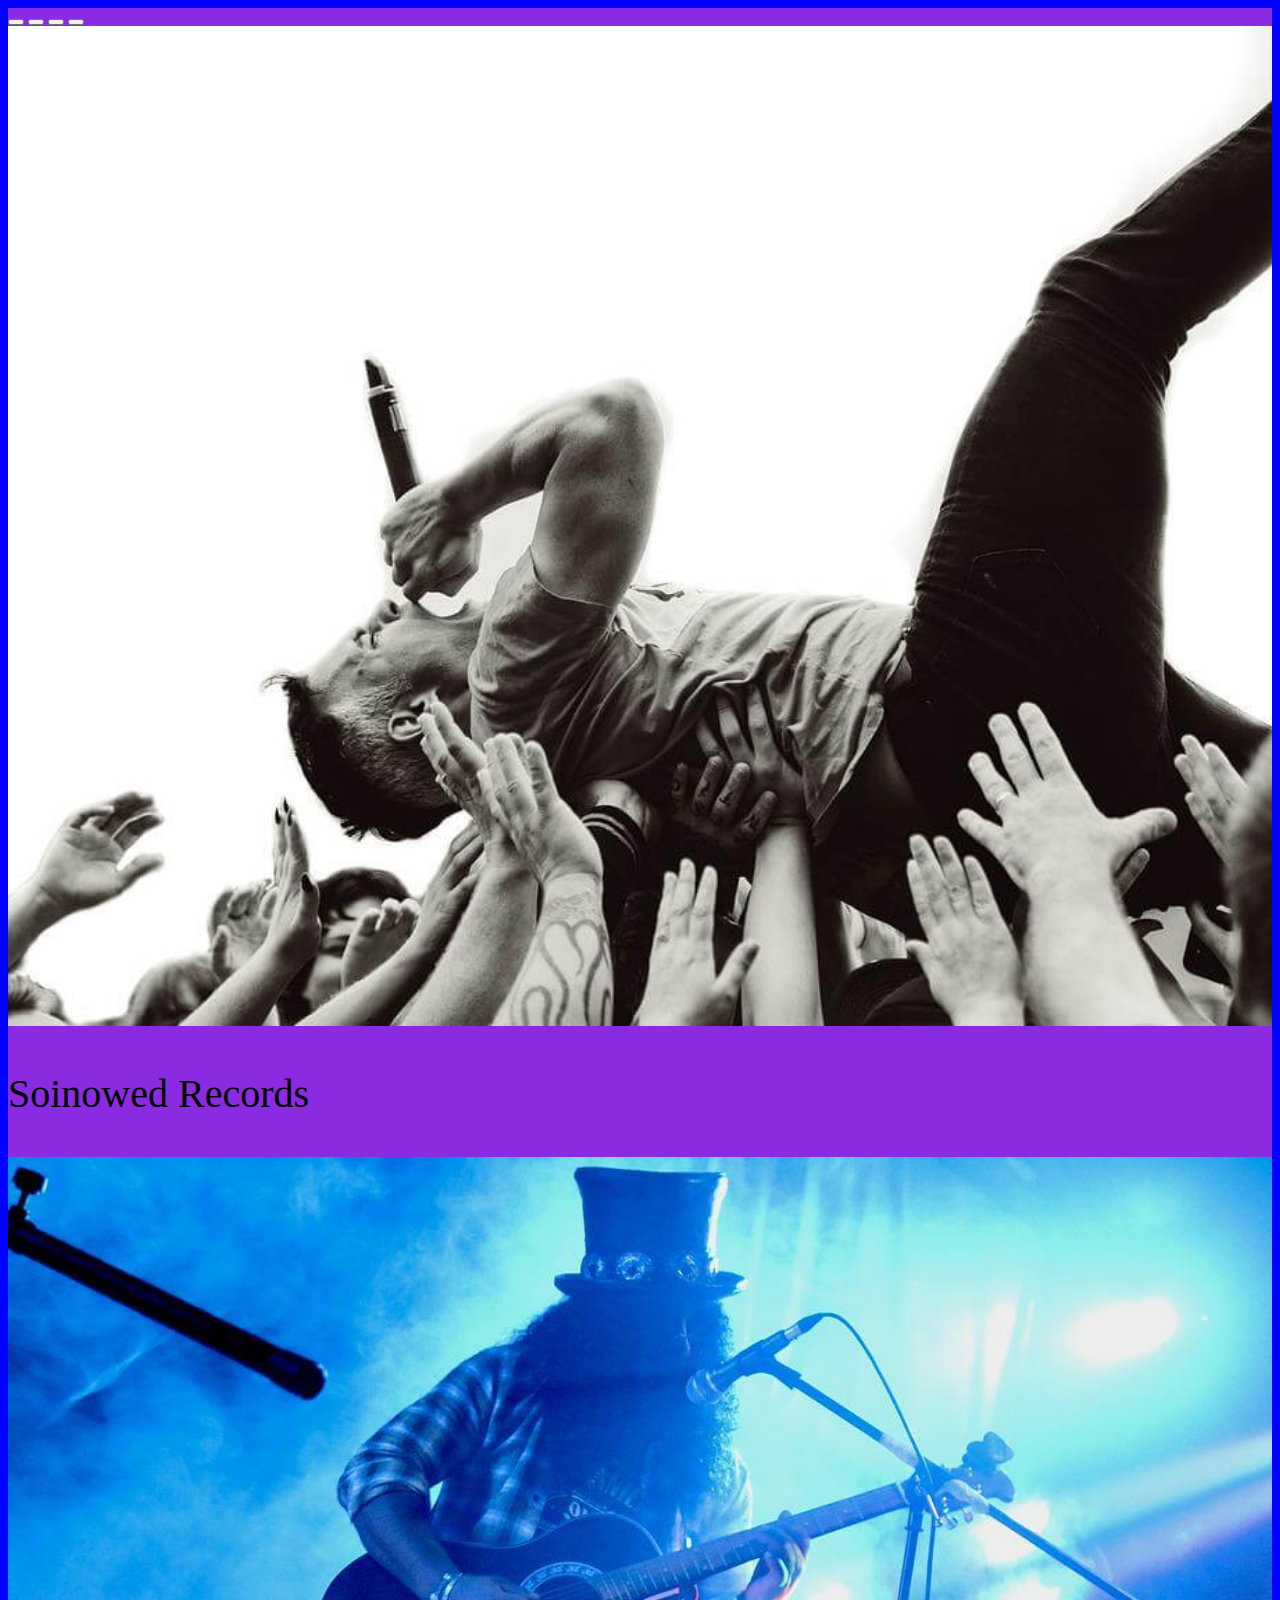
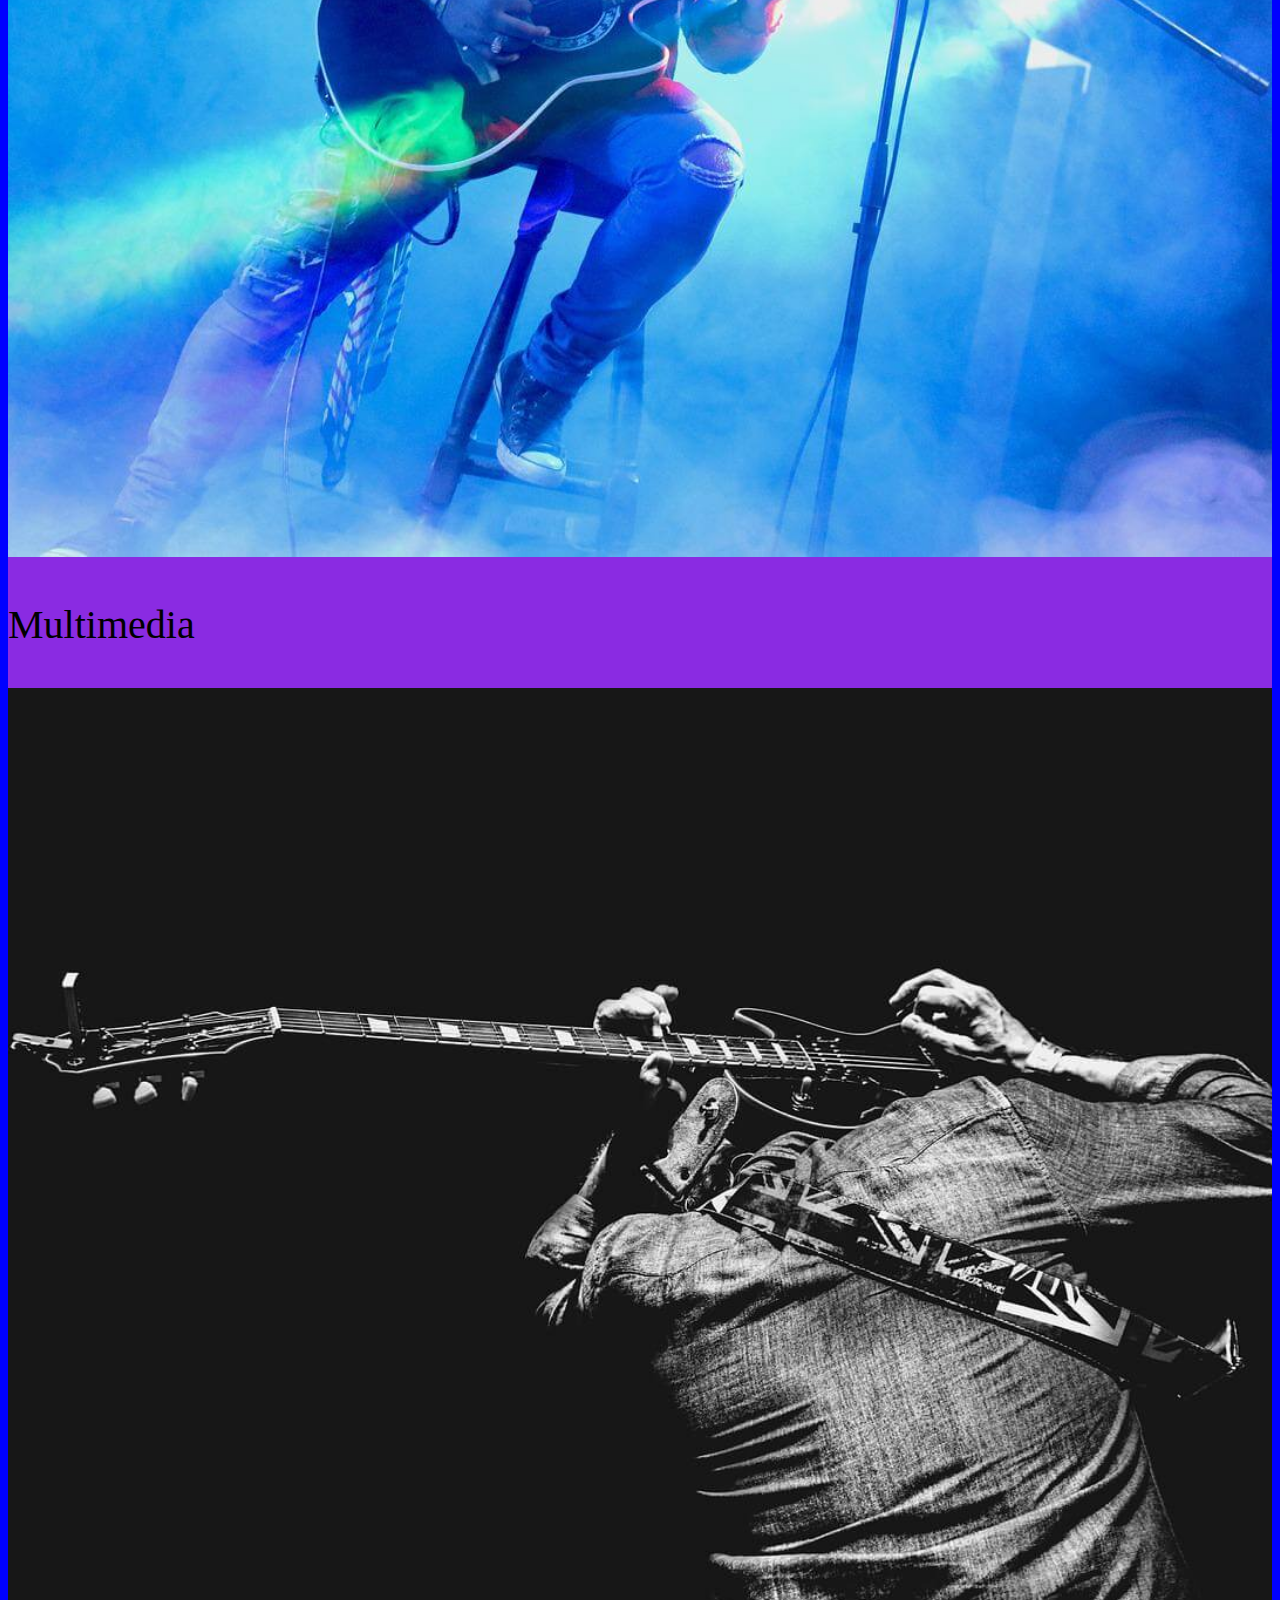
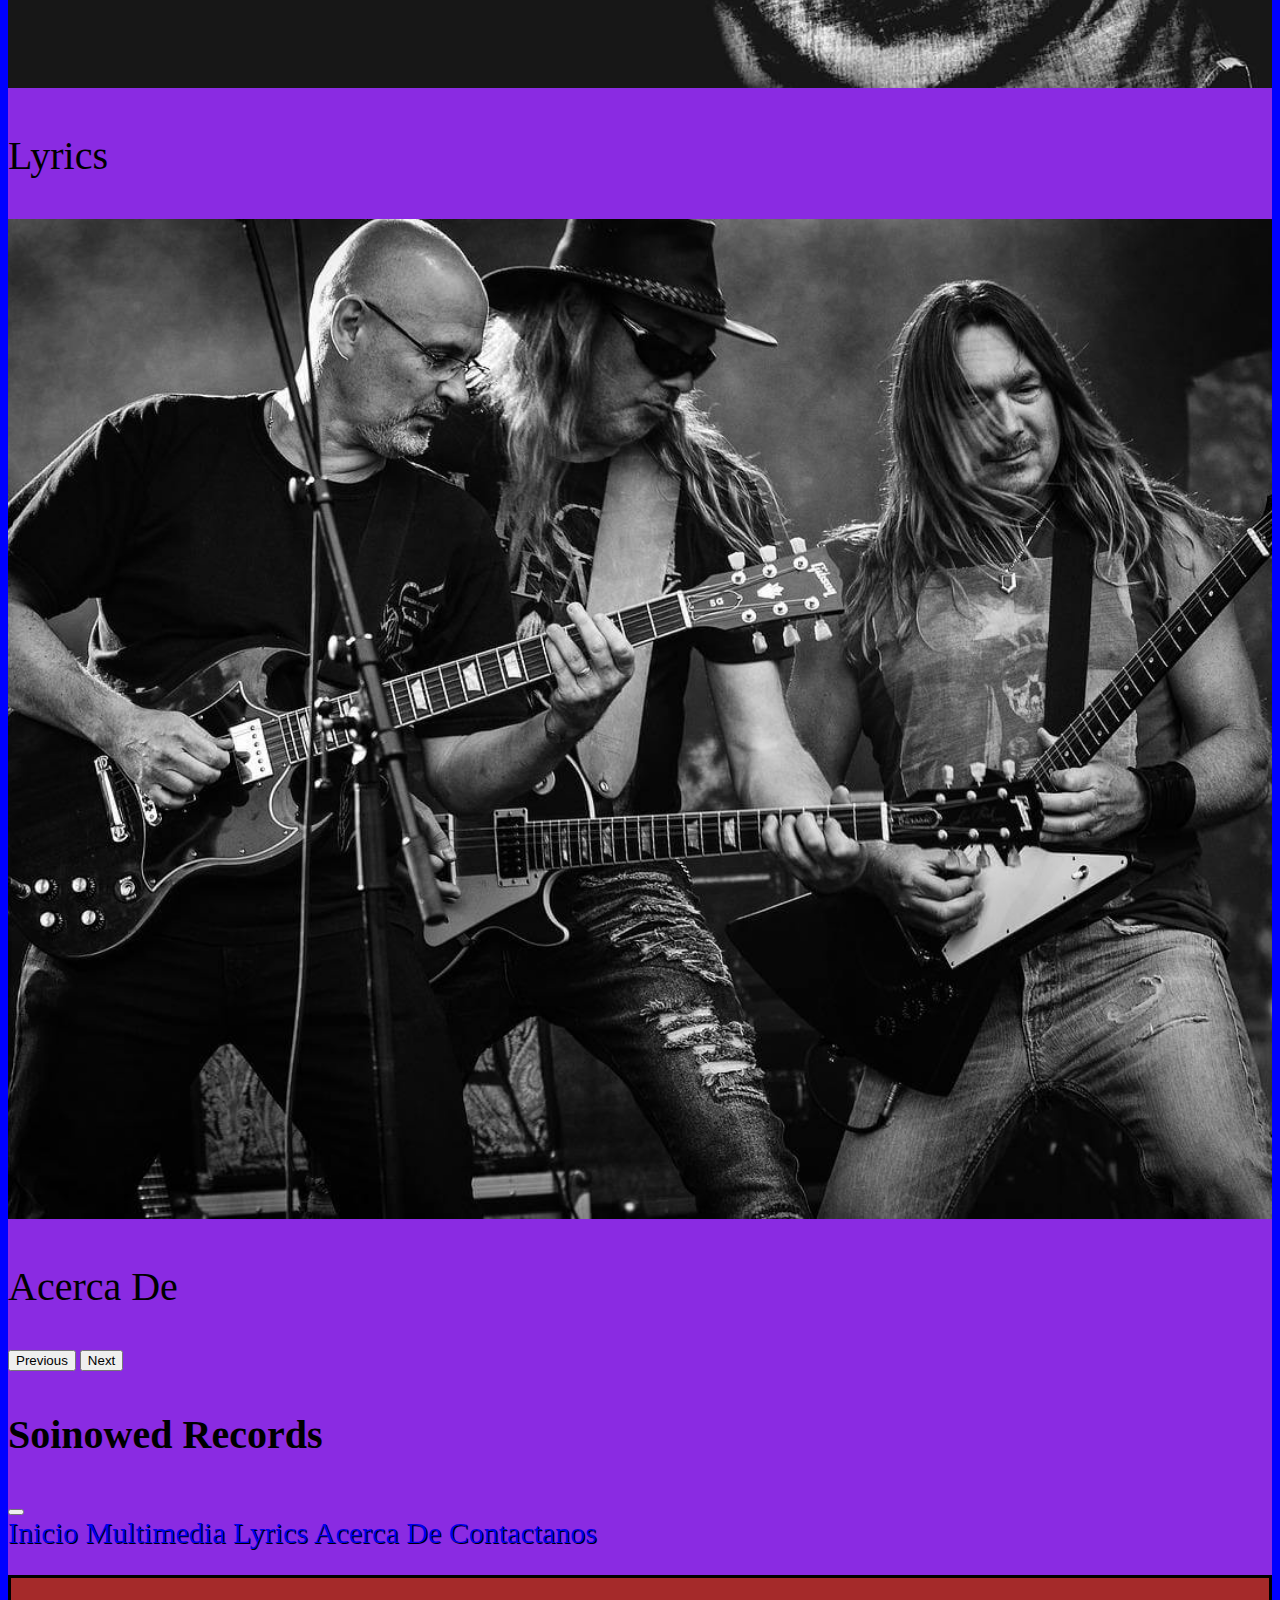
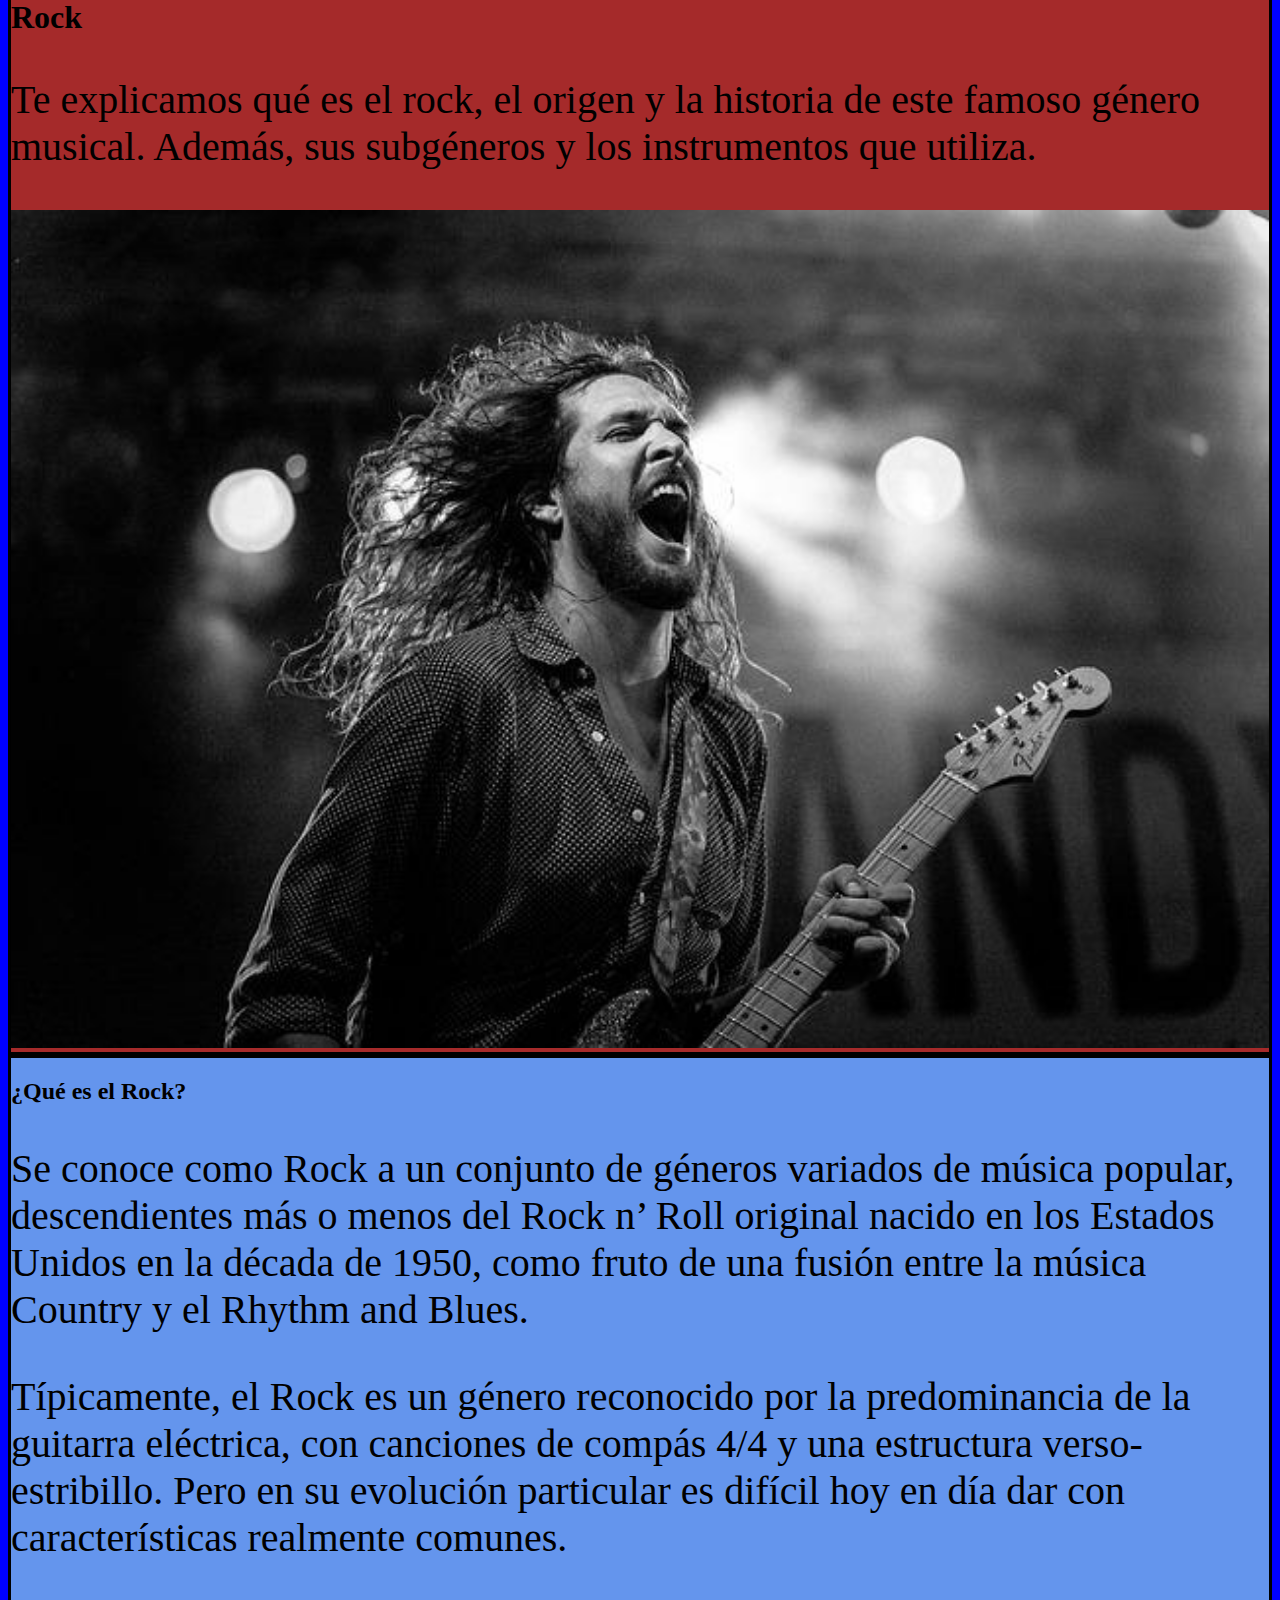
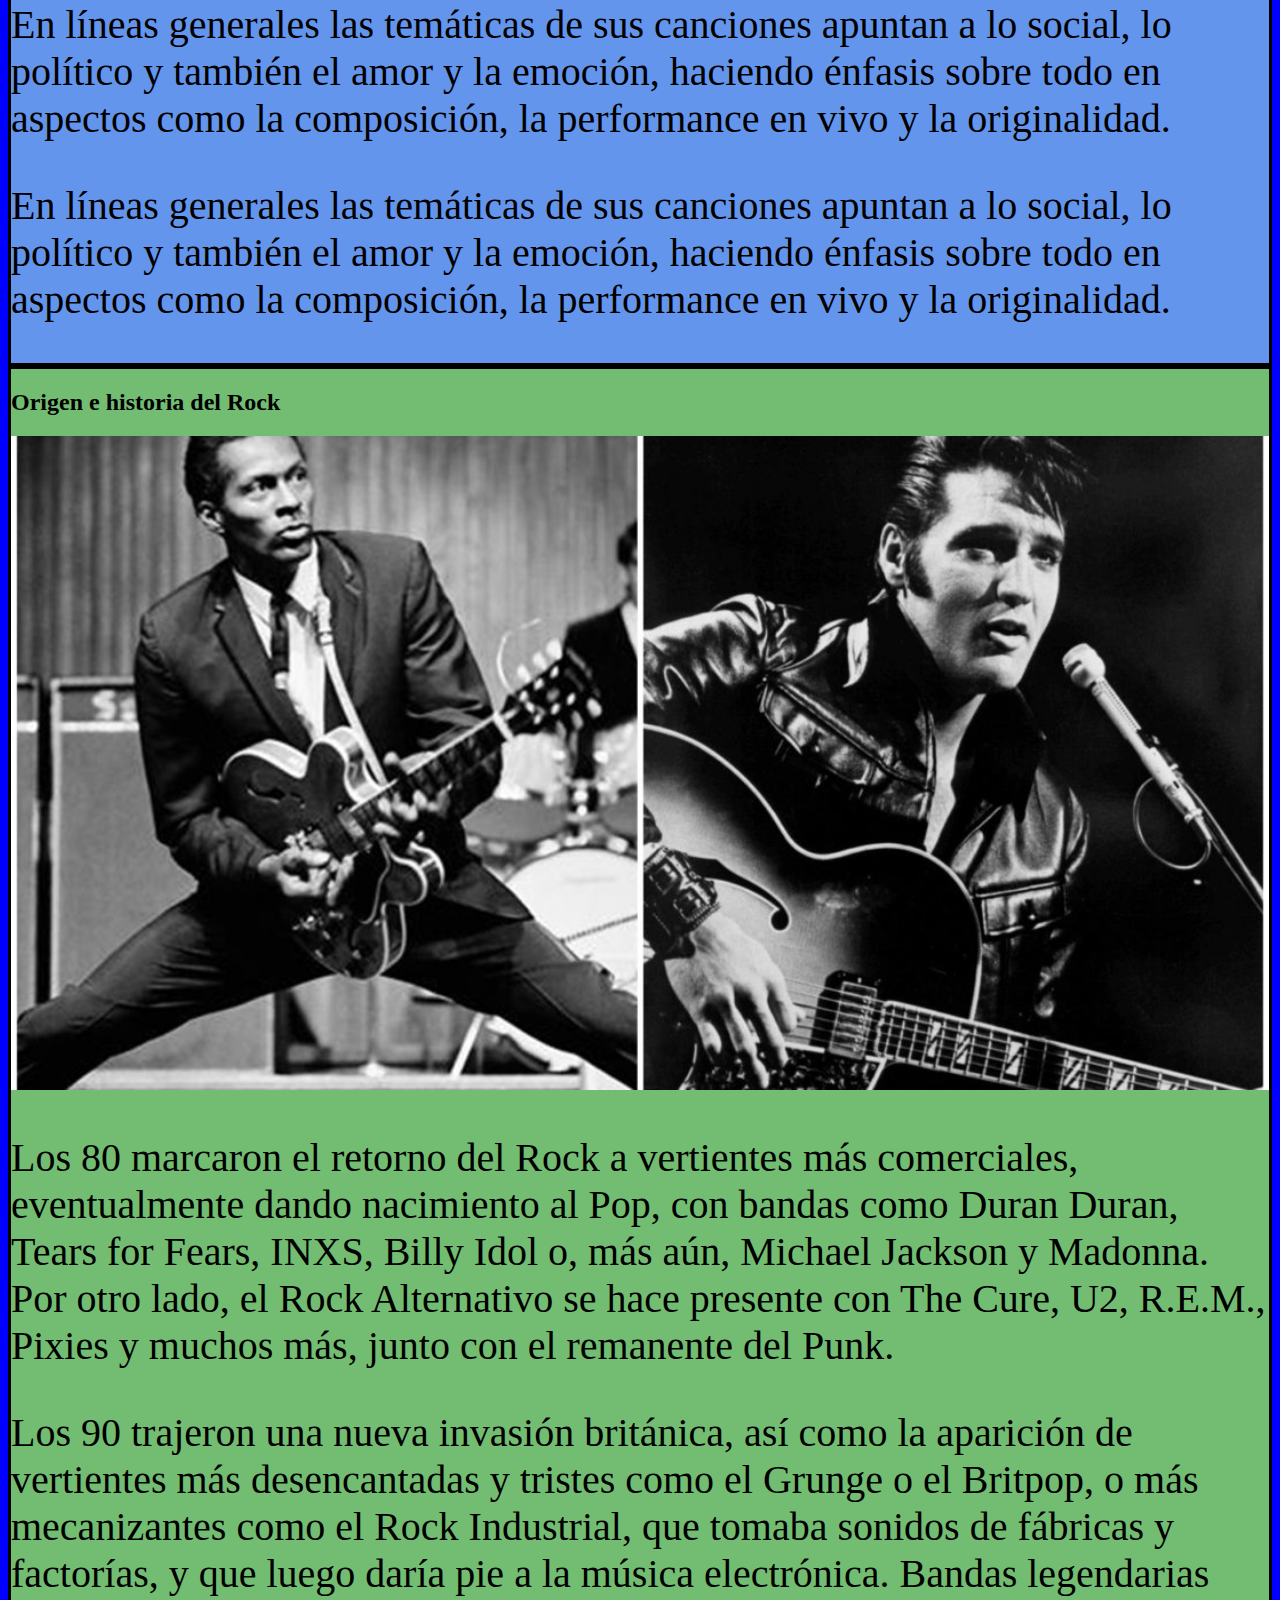
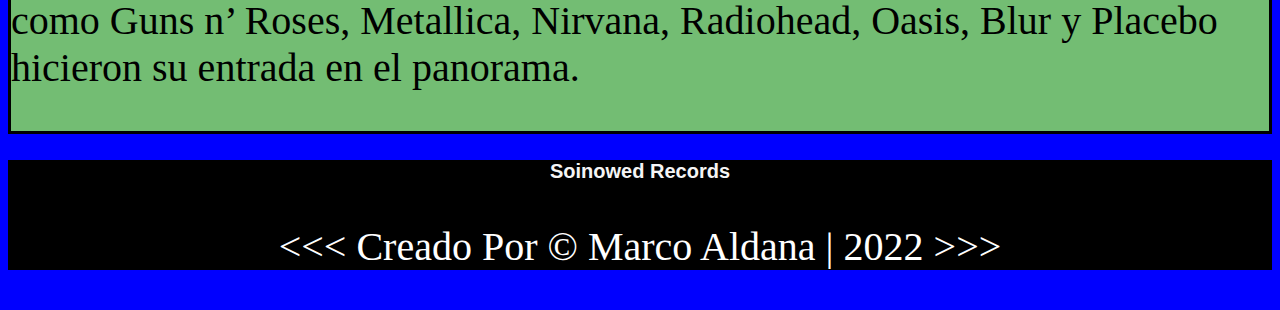
<file: index.html>
<!DOCTYPE html>
<html lang="en">
  <head>
    <meta charset="UTF-8" />
    <meta http-equiv="X-UA-Compatible" content="IE=edge" />
    <meta name="viewport" content="width=device-width, initial-scale=1.0" />
    <!-- CSS only -->
    <link
      href="https://cdn.jsdelivr.net/npm/bootstrap@5.2.0/dist/css/bootstrap.min.css"
      rel="stylesheet"
      integrity="sha384-gH2yIJqKdNHPEq0n4Mqa/HGKIhSkIHeL5AyhkYV8i59U5AR6csBvApHHNl/vI1Bx"
      crossorigin="anonymous"
    />
    <link rel="shortcut icon" href="ROCK.jpg" type="image/x-icon" />
    <link rel="stylesheet" href="css/estilo.css" />

    <title>Soinowed Records</title>
  </head>
  <meta name="description" content="free videso Multimedia lo mejor del rock">
  <meta name="keywords" content="Las Mejores Canciones con letra del Rock and Roll">
  <meta name="description" content="Free music Rock">

  <body class="padreGrid">
    <header class="header">
      <div
        id="carouselExampleCaptions"
        class="carousel slide"
        data-bs-ride="false"
      >
        <div class="carousel-indicators">
          <button
            type="button"
            data-bs-target="#carouselExampleCaptions"
            data-bs-slide-to="0"
            class="active"
            aria-current="true"
            aria-label="Slide 1"
          ></button>
          <button
            type="button"
            data-bs-target="#carouselExampleCaptions"
            data-bs-slide-to="1"
            aria-label="Slide 2"
          ></button>
          <button
            type="button"
            data-bs-target="#carouselExampleCaptions"
            data-bs-slide-to="2"
            aria-label="Slide 3"
          ></button>

          <button
            type="button"
            data-bs-target="#carouselExampleCaptions"
            data-bs-slide-to="3"
            aria-label="Slide 4"
          ></button>
        </div>
        <div class="carousel-inner">
          <div class="carousel-item active">
            <img
              src="multimedia/cargar.jpg"
              class="d-block w-100 carP"
              alt="..."
            />
            <div class="carousel-caption d-none d-md-block">
              <p>Soinowed Records</p>
            </div>
          </div>
          <div class="carousel-item">
            <img
              src="multimedia/slash.jpg"
              class="d-block w-100 carP"
              alt="..."
            />
            <div class="carousel-caption d-none d-md-block">
              <p>Multimedia</p>
            </div>
          </div>
          <div class="carousel-item">
            <img
              src="multimedia/guitara (1).jpg"
              class="d-block w-100 carP"
              alt="..."
            />
            <div class="carousel-caption d-none d-md-block">
              <p>Lyrics</p>
            </div>
          </div>

          <div class="carousel-item">
            <img src="multimedia/3.jpg" class="d-block w-100 carP" alt="" />
            <div class="carousel-caption d-none d-md-block">
              <p>Acerca De</p>
            </div>
          </div>
        </div>
        <button
          class="carousel-control-prev"
          type="button"
          data-bs-target="#carouselExampleCaptions"
          data-bs-slide="prev"
        >
          <span class="carousel-control-prev-icon" aria-hidden="true"></span>
          <span class="visually-hidden">Previous</span>
        </button>
        <button
          class="carousel-control-next"
          type="button"
          data-bs-target="#carouselExampleCaptions"
          data-bs-slide="next"
        >
          <span class="carousel-control-next-icon" aria-hidden="true"></span>
          <span class="visually-hidden">Next</span>
        </button>
      </div>

      <!-- NAVBAR -->
      <nav class="navbar navbar-expand-lg bg-light">
        <div class="container-fluid">
          <h3 id="tituloPrincipal">Soinowed Records</h3>
          <button
            class="navbar-toggler"
            type="button"
            data-bs-toggle="collapse"
            data-bs-target="#navbarNavAltMarkup"
            aria-controls="navbarNavAltMarkup"
            aria-expanded="false"
            aria-label="Toggle navigation"
          >
            <span class="navbar-toggler-icon"></span>
          </button>
          <div class="collapse navbar-collapse" id="navbarNavAltMarkup">
            <div class="navbar-nav">
              <a class="nav-link inicio" href="index.html">Inicio</a>
              <a
                class="nav-link multimedia"
                aria-current="page"
                href="html/multimedia.html"
                >Multimedia</a
              >
              <a class="nav-link lyrics" href="html/lyrics.html">Lyrics</a>
              <a class="nav-link acercaDe" href="html/acercaDe.html"
                >Acerca De</a
              >
              <a class="nav-link contactanos" href="html/contactanos.html"
                >Contactanos</a
              >
            </div>
          </div>
        </div>
      </nav>
    </header>

    <div class="row">
      <section class="section1 col">
        <h1>Rock</h1>
        <p>
          Te explicamos qué es el rock, el origen y la historia de este famoso
          género musical. Además, sus subgéneros y los instrumentos que utiliza.
        </p>
        <img
          class="music"
          src="multimedia/musician-gc73c0ba13_640.jpg"
          alt="Guitarrist"
        />
      </section>
    </div>

    <div class="row">
      <section class="section2 col">
        <h2>¿Qué es el Rock?</h2>
        <p>
          Se conoce como Rock a un conjunto de géneros variados de música
          popular, descendientes más o menos del Rock n’ Roll original nacido en
          los Estados Unidos en la década de 1950, como fruto de una fusión
          entre la música Country y el Rhythm and Blues.
        </p>
        <p>
          Típicamente, el Rock es un género reconocido por la predominancia de
          la guitarra eléctrica, con canciones de compás 4/4 y una estructura
          verso-estribillo. Pero en su evolución particular es difícil hoy en
          día dar con características realmente comunes.
        </p>
        <p>
          En líneas generales las temáticas de sus canciones apuntan a lo
          social, lo político y también el amor y la emoción, haciendo énfasis
          sobre todo en aspectos como la composición, la performance en vivo y
          la originalidad.
        </p>
        <p>
          En líneas generales las temáticas de sus canciones apuntan a lo
          social, lo político y también el amor y la emoción, haciendo énfasis
          sobre todo en aspectos como la composición, la performance en vivo y
          la originalidad.
        </p>
      </section>
    </div>

    <div class="row">
      <section class="section3 col">
        <h2>Origen e historia del Rock</h2>
        <img class="music2" src="multimedia/chukelvis.jpg" alt="" />
        <p>
          Los 80 marcaron el retorno del Rock a vertientes más comerciales,
          eventualmente dando nacimiento al Pop, con bandas como Duran Duran,
          Tears for Fears, INXS, Billy Idol o, más aún, Michael Jackson y
          Madonna. Por otro lado, el Rock Alternativo se hace presente con The
          Cure, U2, R.E.M., Pixies y muchos más, junto con el remanente del
          Punk.
        </p>
        <p>
          Los 90 trajeron una nueva invasión británica, así como la aparición de
          vertientes más desencantadas y tristes como el Grunge o el Britpop, o
          más mecanizantes como el Rock Industrial, que tomaba sonidos de
          fábricas y factorías, y que luego daría pie a la música electrónica.
          Bandas legendarias como Guns n’ Roses, Metallica, Nirvana, Radiohead,
          Oasis, Blur y Placebo hicieron su entrada en el panorama.
        </p>
      </section>
    </div>

    <footer class="gridFooter">
      <h4 class="tituloFooter">Soinowed Records</h4>

      <div class="spinner-border text-primary" role="status"></div>
      <div class="spinner-border text-info" role="status"></div>
      <div class="spinner-border text-warning" role="status"></div>
      <div class="spinner-border text-danger" role="status"></div>

      <p class="pFooter">
        &lt;&lt;&lt; Creado Por &copy; Marco Aldana | 2022 &gt;&gt;&gt;
      </p>
    </footer>

    <!-- JavaScript Bundle with Popper -->
    <script
      src="https://cdn.jsdelivr.net/npm/bootstrap@5.2.0/dist/js/bootstrap.bundle.min.js"
      integrity="sha384-A3rJD856KowSb7dwlZdYEkO39Gagi7vIsF0jrRAoQmDKKtQBHUuLZ9AsSv4jD4Xa"
      crossorigin="anonymous"
    ></script>
  </body>
</html>
</file>
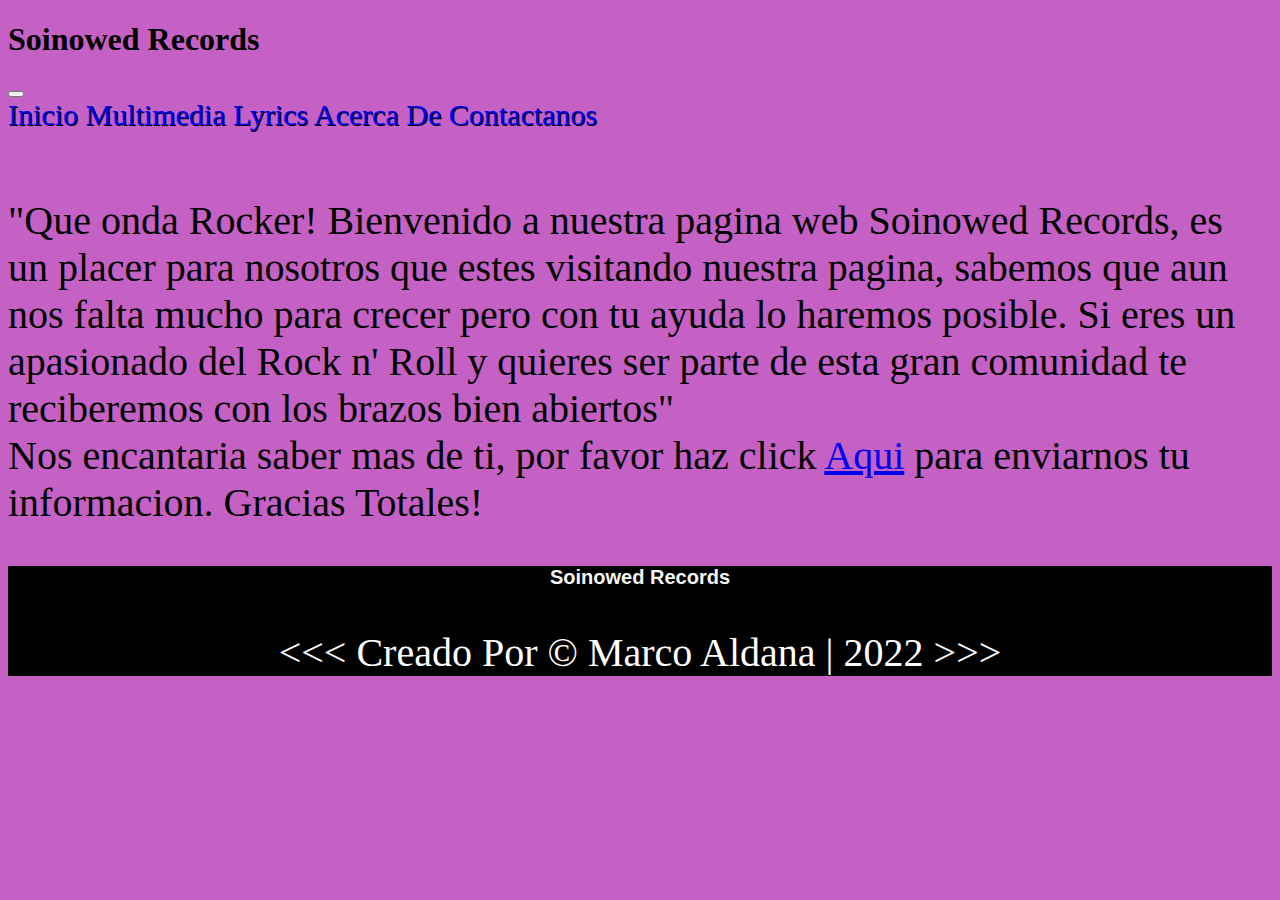
<file: html/acercaDe.html>
<!DOCTYPE html>
<html lang="en">
  <head>
    <meta name="description" content="free videso Multimedia lo mejor del rock">
  <meta name="keywords" content="Las Mejores Canciones con Letra del Rock and Roll">
  <meta name="description" content="Free music Rock">
    <meta charset="UTF-8" />
    <meta http-equiv="X-UA-Compatible" content="IE=edge" />
    <meta name="viewport" content="width=device-width, initial-scale=1.0" />
    <!-- CSS only -->
    <link
      href="https://cdn.jsdelivr.net/npm/bootstrap@5.2.0/dist/css/bootstrap.min.css"
      rel="stylesheet"
      integrity="sha384-gH2yIJqKdNHPEq0n4Mqa/HGKIhSkIHeL5AyhkYV8i59U5AR6csBvApHHNl/vI1Bx"
      crossorigin="anonymous"
    />
    <link rel="shortcut icon" href="ROCK.jpg" type="image/x-icon" />
    <link rel="stylesheet" href="../css/estilo.css">

    <title>acercaDe</title>
  </head>
  <body class="padreacercad">
    <header>
      <nav class="navbar navbar-expand-lg bg-light">
        <div class="container-fluid">
          <h1 id="tituloPrincipal">Soinowed Records</h1>
          <button
            class="navbar-toggler"
            type="button"
            data-bs-toggle="collapse"
            data-bs-target="#navbarNavAltMarkup"
            aria-controls="navbarNavAltMarkup"
            aria-expanded="false"
            aria-label="Toggle navigation"
          >
            <span class="navbar-toggler-icon"></span>
          </button>
          <div class="collapse navbar-collapse" id="navbarNavAltMarkup">
            <div class="navbar-nav">
              <a class="nav-link inicio" href="../index.html">Inicio</a>
              <a
                class="nav-link multimedia"
                aria-current="page"
                href="multimedia.html"
                >Multimedia</a
              >
              <a class="nav-link lyrics" href="lyrics.html">Lyrics</a>
              <a class="nav-link acercaDe" href="acercaDe.html"
                >Acerca De</a
              >
              <a class="nav-link contactanos" href="contactanos.html"
                >Contactanos</a
              >
            </div>
          </div>
        </div>
      </nav>
    </header>

    <main class="aboutMe">
      <p>
        "Que onda Rocker! Bienvenido a nuestra pagina web Soinowed Records, es
        un placer para nosotros que estes visitando nuestra pagina, sabemos que
        aun nos falta mucho para crecer pero con tu ayuda lo haremos posible. Si
        eres un apasionado del Rock n' Roll y quieres ser parte de esta gran
        comunidad te reciberemos con los brazos bien abiertos"
        <br />
        Nos encantaria saber mas de ti, por favor haz click
        <a href="Contactanos.html">Aqui</a> para enviarnos tu informacion.
        Gracias Totales!
      </p>

        

    </main>
    <footer class="gridFooter">
      <h2 class="tituloFooter">Soinowed Records</h2>
     
      <div class="spinner-border text-primary" role="status"></div>
      <div class="spinner-border text-info" role="status"></div>
      <div class="spinner-border text-warning" role="status"></div>
      <div class="spinner-border text-danger" role="status"></div>
    
      <p class="pFooter">
        &lt;&lt;&lt; Creado Por &copy; Marco Aldana | 2022 &gt;&gt;&gt;
      </p>
    </footer >
    <!-- JavaScript Bundle with Popper -->
    <script
      src="https://cdn.jsdelivr.net/npm/bootstrap@5.2.0/dist/js/bootstrap.bundle.min.js"
      integrity="sha384-A3rJD856KowSb7dwlZdYEkO39Gagi7vIsF0jrRAoQmDKKtQBHUuLZ9AsSv4jD4Xa"
      crossorigin="anonymous"
    ></script>
  </body>
</html>
</file>
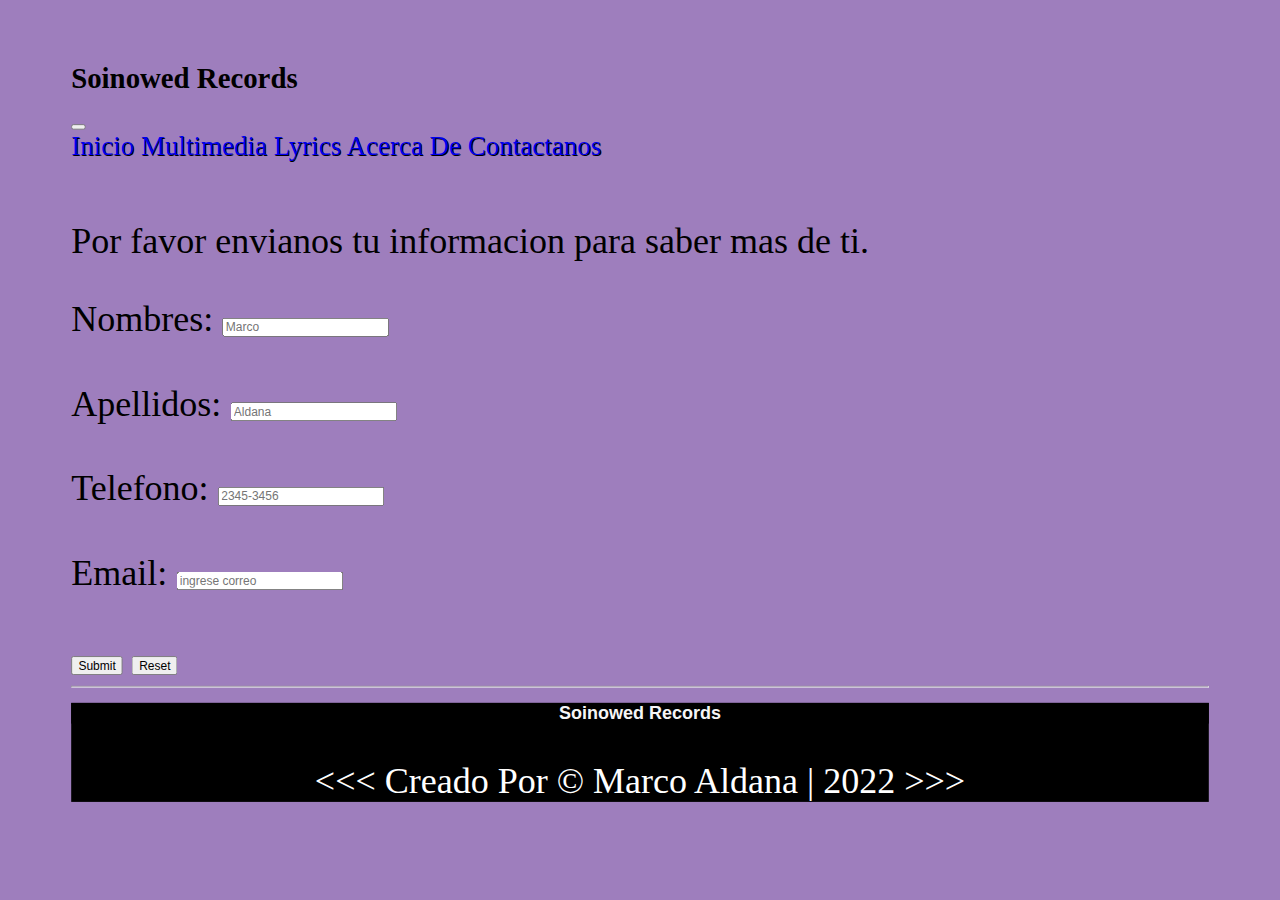
<file: html/contactanos.html>
<!DOCTYPE html>
<html lang="en">
  <head>
    <meta name="description" content="free videso Multimedia lo mejor del rock">
  <meta name="keywords" content="Las Mejores Canciones con Letra del Rock and Roll">
  <meta name="description" content="Free music Rock">
    <meta charset="UTF-8" />
    <meta http-equiv="X-UA-Compatible" content="IE=edge" />
    <meta name="viewport" content="width=device-width, initial-scale=1.0" />
     <!-- CSS only -->
     <link
     href="https://cdn.jsdelivr.net/npm/bootstrap@5.2.0/dist/css/bootstrap.min.css"
     rel="stylesheet"
     integrity="sha384-gH2yIJqKdNHPEq0n4Mqa/HGKIhSkIHeL5AyhkYV8i59U5AR6csBvApHHNl/vI1Bx"
     crossorigin="anonymous"
   />
   <link rel="shortcut icon" href="ROCK.jpg" type="image/x-icon" />
   <link rel="stylesheet" href="../css/estilo.css">

    <title>Contactanos</title>
  </head>
  <body class="contactanos">
    <header>
      <nav class="navbar navbar-expand-lg bg-light">
        <div class="container-fluid">
          <h1 id="tituloPrincipal">Soinowed Records</h1>
          <button
            class="navbar-toggler"
            type="button"
            data-bs-toggle="collapse"
            data-bs-target="#navbarNavAltMarkup"
            aria-controls="navbarNavAltMarkup"
            aria-expanded="false"
            aria-label="Toggle navigation"
          >
            <span class="navbar-toggler-icon"></span>
          </button>
          <div class="collapse navbar-collapse" id="navbarNavAltMarkup">
            <div class="navbar-nav">
              <a class="nav-link inicio" href="../index.html">Inicio</a>
              <a
                class="nav-link multimedia"
                aria-current="page"
                href="multimedia.html"
                >Multimedia</a
              >
              <a class="nav-link lyrics" href="lyrics.html">Lyrics</a>
              <a class="nav-link acercaDe" href="acercaDe.html"
                >Acerca De</a
              >
              <a class="nav-link contactanos" href="contactanos.html"
                >Contactanos</a
              >
            </div>
          </div>
        </div>
      </nav>

    </header>
    <main class="form">
      <p>Por favor envianos tu informacion para saber mas de ti.</p>
      <form action="">
        <label for="nombre">Nombres:</label>
        <input type="text" placeholder="Marco" id="nombre" />
        <br /><br />
        <label for="apellidos">Apellidos:</label>
        <input type="text" placeholder="Aldana" id="apellidos" />
        <br /><br />
        <label for="telefono">Telefono:</label>
        <input type="tel" placeholder="2345-3456" id="telefono" />
        <br /><br />
        <label for="email">Email:</label>
        <input type="email" placeholder="ingrese correo" id="email" />
        <br /><br />
        <input type="submit" />
        <input type="reset" />
      </form>
    </main>
    <hr />
    <footer class="gridFooter">
      <h2 class="tituloFooter">Soinowed Records</h2>
     
      <div class="spinner-border text-primary" role="status"></div>
      <div class="spinner-border text-info" role="status"></div>
      <div class="spinner-border text-warning" role="status"></div>
      <div class="spinner-border text-danger" role="status"></div>
    
      <p class="pFooter">
        &lt;&lt;&lt; Creado Por &copy; Marco Aldana | 2022 &gt;&gt;&gt;
      </p>
    </footer>
    <!-- JavaScript Bundle with Popper -->
    <script
      src="https://cdn.jsdelivr.net/npm/bootstrap@5.2.0/dist/js/bootstrap.bundle.min.js"
      integrity="sha384-A3rJD856KowSb7dwlZdYEkO39Gagi7vIsF0jrRAoQmDKKtQBHUuLZ9AsSv4jD4Xa"
      crossorigin="anonymous"
    ></script>
  </body>
</html>
</file>
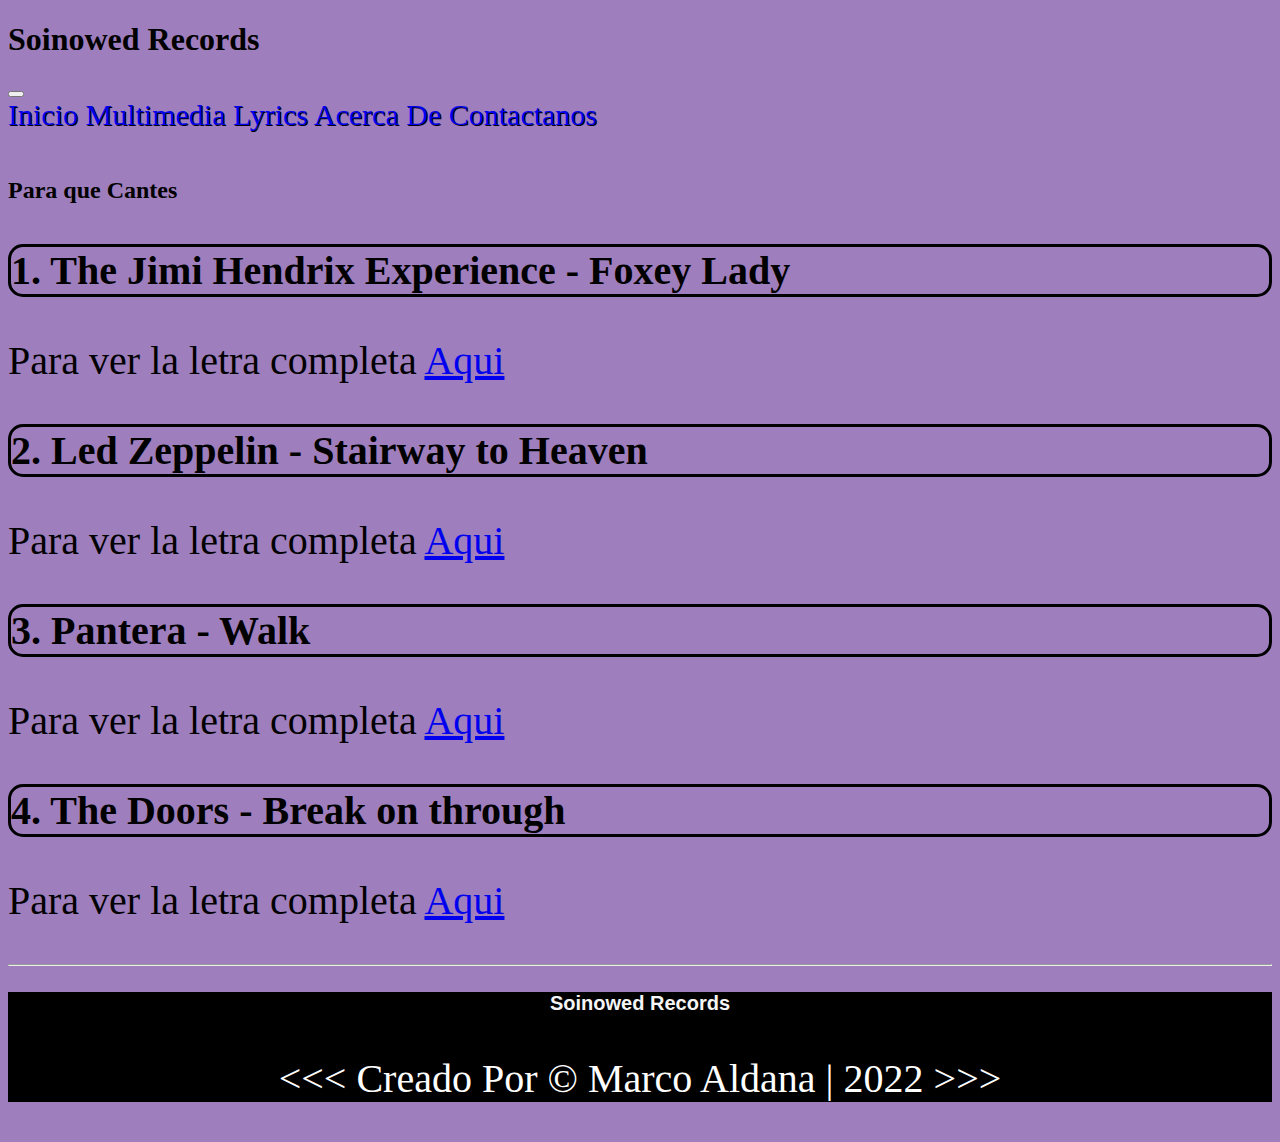
<file: html/lyrics.html>
<!DOCTYPE html>
<html lang="en">
  <head>
    <meta name="description" content="free videso Multimedia lo mejor del rock">
    <meta name="keywords" content="Las Mejores Canciones con Letra del Rock and Roll">
    <meta name="description" content="Free music Rock">

    <meta charset="UTF-8" />
    <meta http-equiv="X-UA-Compatible" content="IE=edge" />
    <meta name="viewport" content="width=device-width, initial-scale=1.0" />
     <!-- CSS only -->
     <link
     href="https://cdn.jsdelivr.net/npm/bootstrap@5.2.0/dist/css/bootstrap.min.css"
     rel="stylesheet"
     integrity="sha384-gH2yIJqKdNHPEq0n4Mqa/HGKIhSkIHeL5AyhkYV8i59U5AR6csBvApHHNl/vI1Bx"
     crossorigin="anonymous"
   />
   <link rel="shortcut icon" href="ROCK.jpg" type="image/x-icon" />
   <link rel="stylesheet" href="../css/estilo.css">
    <title>Lyrics</title>
  </head>
  <body class="padrelyrics">
    <header>
      <nav class="navbar navbar-expand-lg bg-light">
        <div class="container-fluid">
          <h1 id="tituloPrincipal">Soinowed Records</h1>
          <button
            class="navbar-toggler"
            type="button"
            data-bs-toggle="collapse"
            data-bs-target="#navbarNavAltMarkup"
            aria-controls="navbarNavAltMarkup"
            aria-expanded="false"
            aria-label="Toggle navigation"
          >
            <span class="navbar-toggler-icon"></span>
          </button>
          <div class="collapse navbar-collapse" id="navbarNavAltMarkup">
            <div class="navbar-nav">
              <a class="nav-link inicio" href="../index.html">Inicio</a>
              <a
                class="nav-link multimedia"
                aria-current="page"
                href="multimedia.html"
                >Multimedia</a
              >
              <a class="nav-link lyrics" href="lyrics.html">Lyrics</a>
              <a class="nav-link acercaDe" href="acercaDe.html"
                >Acerca De</a
              >
              <a class="nav-link contactanos" href="contactanos.html"
                >Contactanos</a
              >
            </div>
          </div>
        </div>
      </nav>
    </header>
    <main>
      <h2>Para que Cantes</h2>

      <div class="letras">
        <h3>1. The Jimi Hendrix Experience - Foxey Lady</h3>
        <p>
          Para ver la letra completa
          <a
            href="https://genius.com/Jimi-hendrix-foxey-lady-anthology-version-lyrics"
            target="_blank"
            >Aqui</a
          >
        </p>
        <h3>2. Led Zeppelin - Stairway to Heaven</h3>
        <p>
          Para ver la letra completa
          <a
            href="https://genius.com/Led-zeppelin-stairway-to-heaven-lyrics"
            target="_blank"
            >Aqui</a
          >
        </p>
        <h3>3. Pantera - Walk</h3>
        <p>
          Para ver la letra completa
          <a href="https://genius.com/Pantera-walk-lyrics" target="_blank"
            >Aqui
          </a>
        </p>
        <h3>4. The Doors - Break on through</h3>
        <p>
          Para ver la letra completa
          <a
            href="https://genius.com/The-doors-break-on-through-to-the-other-side-lyrics"
            target="_blank"
            >Aqui
          </a>
        </p>
      </div>
    </main>
    <hr />
    <footer class="gridFooter">
      <h4 class="tituloFooter">Soinowed Records</h4>
     
      <div class="spinner-border text-primary" role="status"></div>
      <div class="spinner-border text-info" role="status"></div>
      <div class="spinner-border text-warning" role="status"></div>
      <div class="spinner-border text-danger" role="status"></div>
    
      <p class="pFooter">
        &lt;&lt;&lt; Creado Por &copy; Marco Aldana | 2022 &gt;&gt;&gt;
      </p>
    </footer>
    <!-- JavaScript Bundle with Popper -->
    <script
      src="https://cdn.jsdelivr.net/npm/bootstrap@5.2.0/dist/js/bootstrap.bundle.min.js"
      integrity="sha384-A3rJD856KowSb7dwlZdYEkO39Gagi7vIsF0jrRAoQmDKKtQBHUuLZ9AsSv4jD4Xa"
      crossorigin="anonymous"
    ></script>
  </body>
</html>
</file>
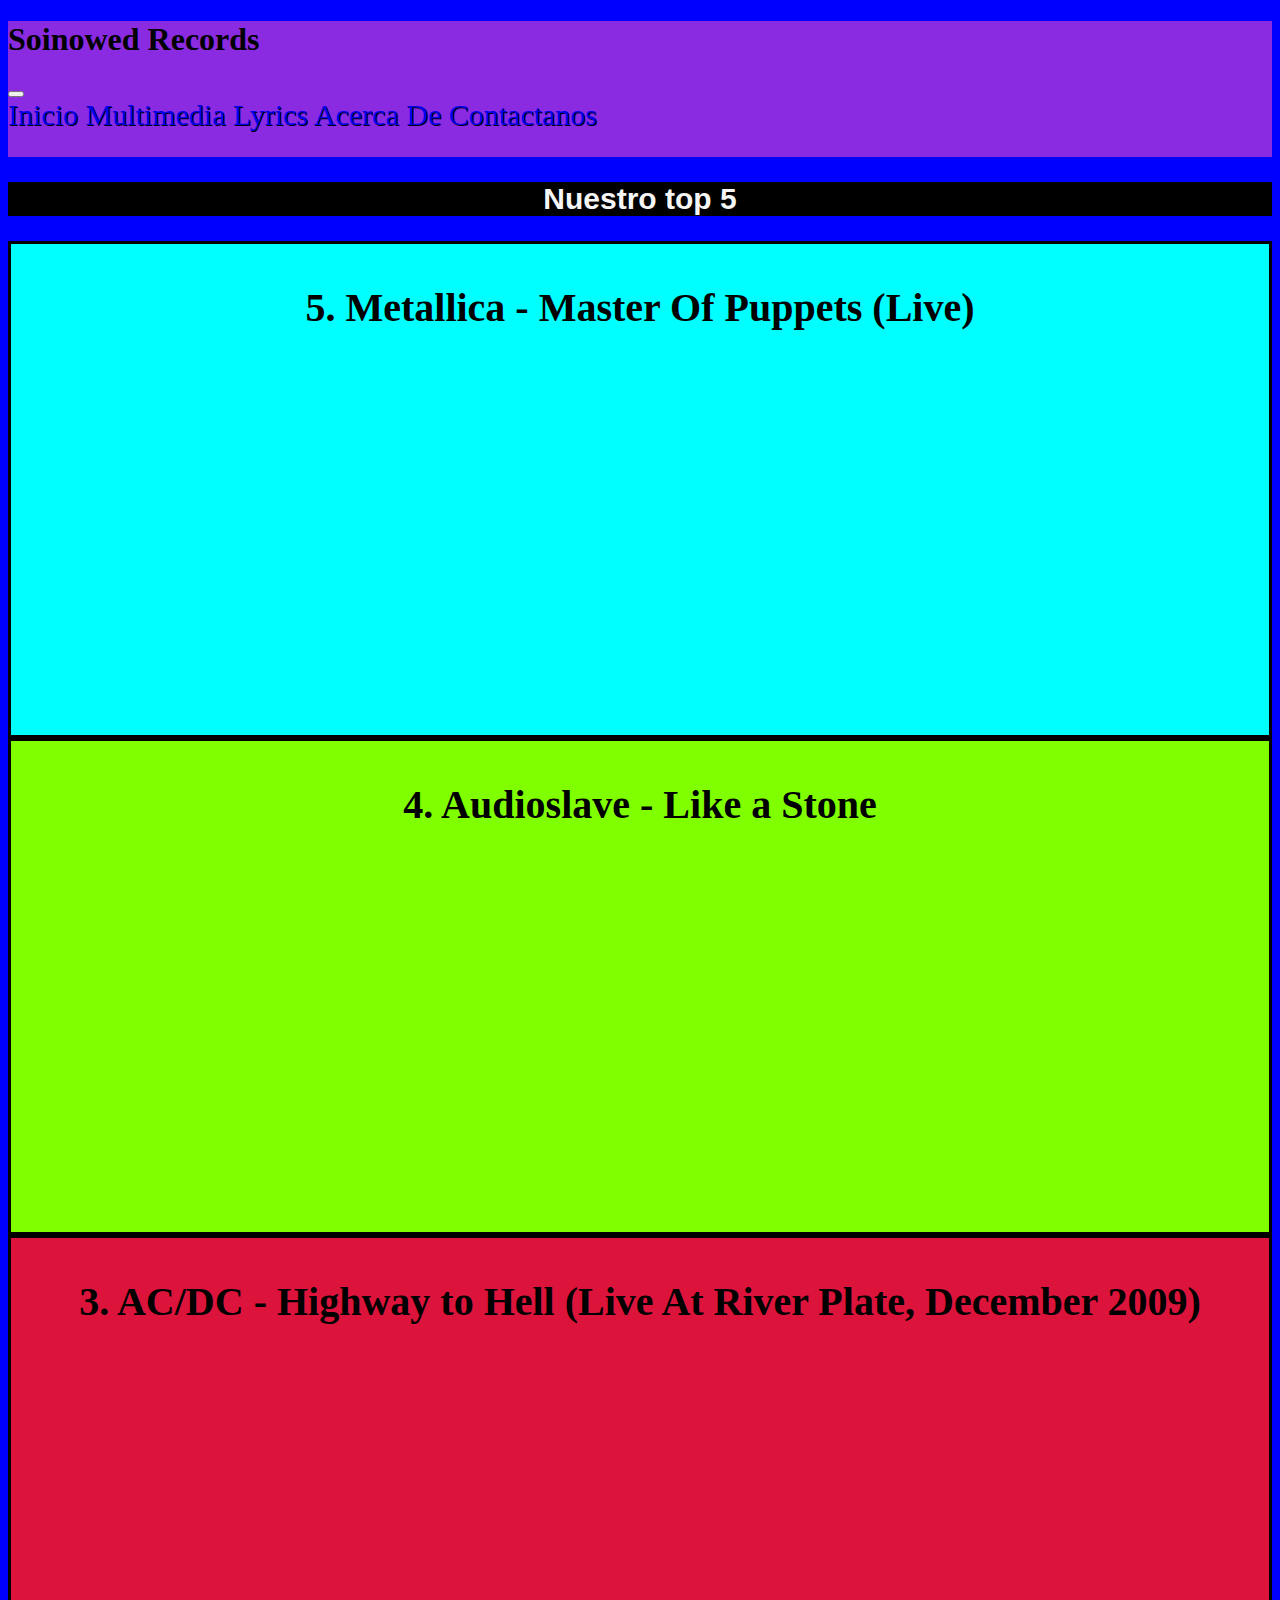
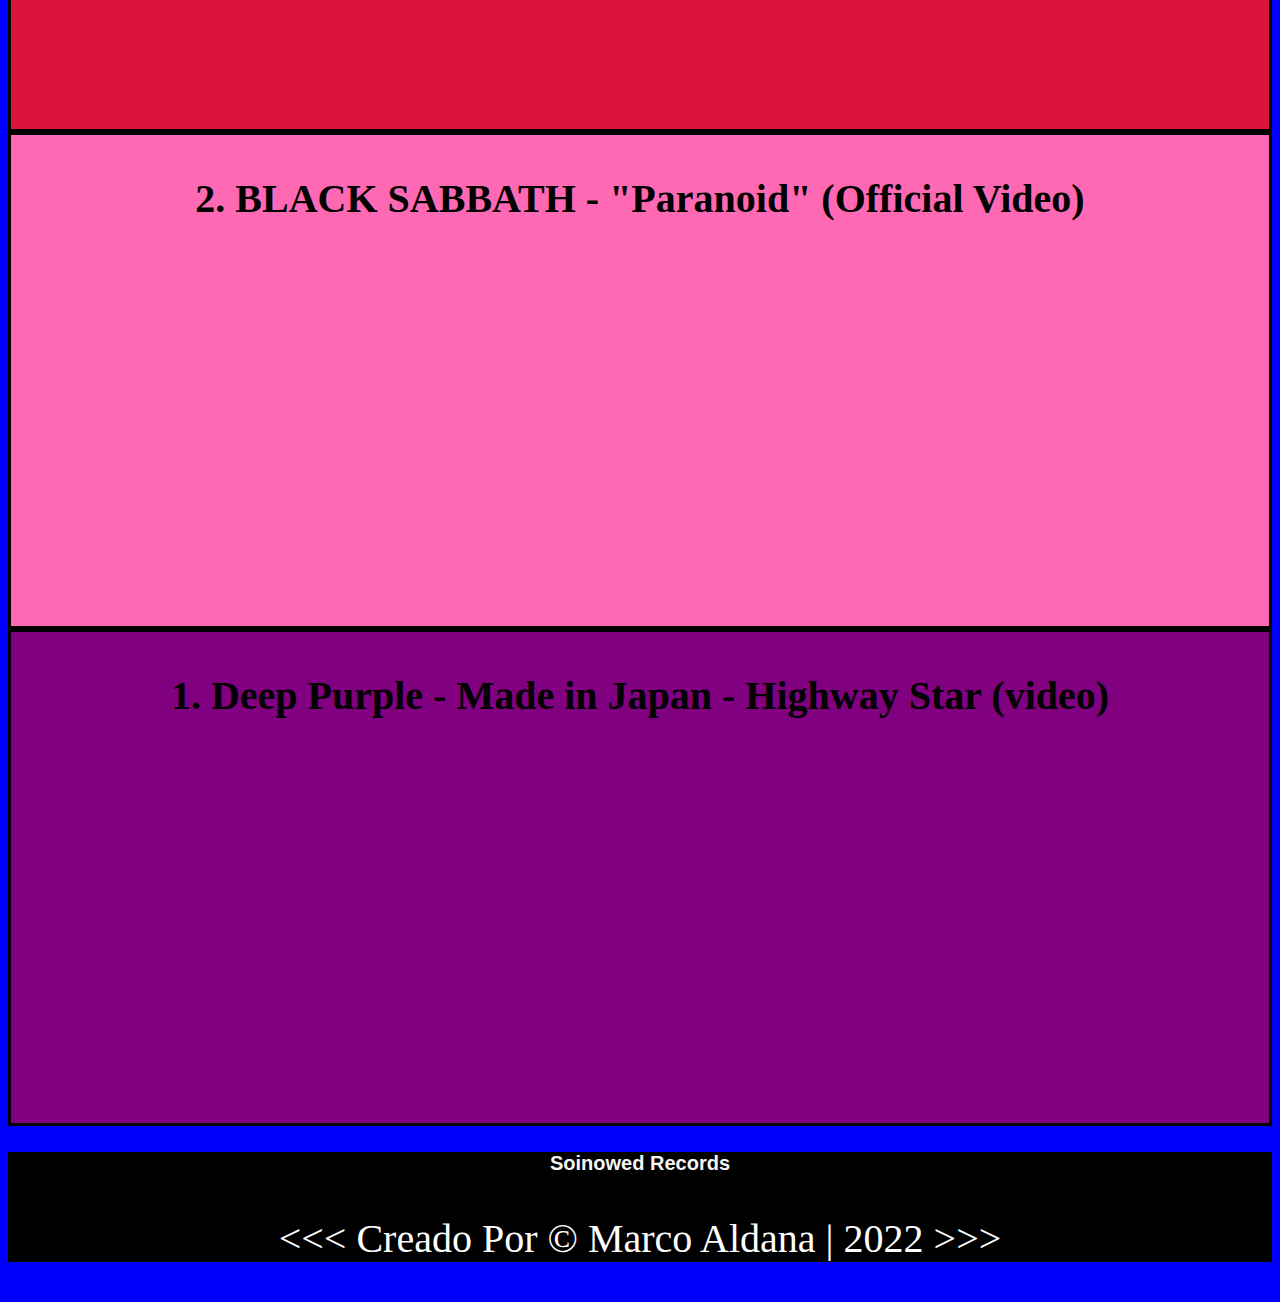
<file: html/multimedia.html>
<!DOCTYPE html>
    <html lang="en">
      <head>
        <meta charset="UTF-8" />
        <meta http-equiv="X-UA-Compatible" content="IE=edge" />
        <meta name="viewport" content="width=device-width, initial-scale=1.0" />
         <!-- CSS only -->
    <link
    href="https://cdn.jsdelivr.net/npm/bootstrap@5.2.0/dist/css/bootstrap.min.css"
    rel="stylesheet"
    integrity="sha384-gH2yIJqKdNHPEq0n4Mqa/HGKIhSkIHeL5AyhkYV8i59U5AR6csBvApHHNl/vI1Bx"
    crossorigin="anonymous"
  />
  <link rel="shortcut icon" href="ROCK.jpg" type="image/x-icon"/>

  <link rel="stylesheet" href="../css/estilo.css">
      
        <title>Multimedia</title>
      </head>
      <meta name="description" content="free videso Multimedia lo mejor del rock">
  <meta name="keywords" content="Las Mejores Canciones con Letra del Rock and Roll">
  <meta name="description" content="Free music Rock">
      <body class="gridPadreMul">
        
        <header class="header">
          <nav class="navbar navbar-expand-lg bg-light">
            <div class="container-fluid">
              <h1 id="tituloPrincipal">Soinowed Records</h1>
              <button
                class="navbar-toggler"
                type="button"
                data-bs-toggle="collapse"
                data-bs-target="#navbarNavAltMarkup"
                aria-controls="navbarNavAltMarkup"
                aria-expanded="false"
                aria-label="Toggle navigation"
              >
                <span class="navbar-toggler-icon"></span>
              </button>
              <div class="collapse navbar-collapse" id="navbarNavAltMarkup">
                <div class="navbar-nav">
                  <a class="nav-link inicio" href="../index.html">Inicio</a>
                  <a
                    class="nav-link multimedia"
                    aria-current="page"
                    href="multimedia.html"
                    >Multimedia</a
                  >
                  <a class="nav-link lyrics" href="lyrics.html">Lyrics</a>
                  <a class="nav-link acercaDe" href="acercaDe.html"
                    >Acerca De</a
                  >
                  <a class="nav-link contactanos" href="contactanos.html"
                    >Contactanos</a
                  >
                </div>
              </div>
            </div>
          </nav>
        </header>
        <div class="tituloMultimedia"> 
        <h2>Nuestro top 5</h2>
      </div>
      <div class="row">
      <div class="cancion song1 col">
        <h3>5. Metallica - Master Of Puppets (Live)</h3>
        <iframe
          width="640"
          height="360"
          src="https://www.youtube.com/embed/kV-2Q8QtCY4"
          title="Metallica - Master Of Puppets (Live)"
          frameborder="0"
          allow="accelerometer; autoplay; clipboard-write; encrypted-media; gyroscope; picture-in-picture"
          allowfullscreen
        ></iframe>
      </div>

      <div class="cancion song2 col">
        <h3>4. Audioslave - Like a Stone</h3>
        <iframe
          width="496"
          height="360"
          src="https://www.youtube.com/embed/7QU1nvuxaMA"
          title="Audioslave - Like a Stone (Official Video)"
          frameborder="0"
          allow="accelerometer; autoplay; clipboard-write; encrypted-media; gyroscope; picture-in-picture"
          allowfullscreen
        ></iframe>
      </div>
    </div>

      <div class="row">
      <div class="cancion song3 col">
        <h3>3. AC/DC - Highway to Hell (Live At River Plate, December 2009)</h3>
        <iframe
          width="640"
          height="360"
          src="https://www.youtube.com/embed/gEPmA3USJdI"
          title="AC/DC - Highway to Hell (Live At River Plate, December 2009)"
          frameborder="0"
          allow="accelerometer; autoplay; clipboard-write; encrypted-media; gyroscope; picture-in-picture"
          allowfullscreen
        ></iframe>
      </div>
    </div>

      <div class="row">
      <div class="cancion song4 col">
    <h3>2.  BLACK SABBATH - "Paranoid" (Official Video)</h3>
    <iframe width="640" height="360" src="https://www.youtube.com/embed/0qanF-91aJo" title="BLACK SABBATH - "Paranoid" (Official Video)" frameborder="0" allow="accelerometer; autoplay; clipboard-write; encrypted-media; gyroscope; picture-in-picture" allowfullscreen></iframe>
  </div>

  <div class="cancion song5 col">
    <h3>1. Deep Purple - Made in Japan - Highway Star (video)</h3>
    <iframe width="480" height="360" src="https://www.youtube.com/embed/7zKAS7XOWaQ" title="Deep Purple - Made in Japan - Highway Star (video)" frameborder="0" allow="accelerometer; autoplay; clipboard-write; encrypted-media; gyroscope; picture-in-picture" allowfullscreen></iframe>
  </div>
</div>
  <footer class="gridFooter">
    <h4 class="tituloFooter">Soinowed Records</h4>
   
    <div class="spinner-border text-primary" role="status"></div>
    <div class="spinner-border text-info" role="status"></div>
    <div class="spinner-border text-warning" role="status"></div>
    <div class="spinner-border text-danger" role="status"></div>
  
    <p class="pFooter">
      &lt;&lt;&lt; Creado Por &copy; Marco Aldana | 2022 &gt;&gt;&gt;
    </p>
  </footer>
  
  <!-- JavaScript Bundle with Popper -->
  <script
    src="https://cdn.jsdelivr.net/npm/bootstrap@5.2.0/dist/js/bootstrap.bundle.min.js"
    integrity="sha384-A3rJD856KowSb7dwlZdYEkO39Gagi7vIsF0jrRAoQmDKKtQBHUuLZ9AsSv4jD4Xa"
    crossorigin="anonymous"
  ></script>
</body>
</html>
</file>
<file: css/estilo.css>
/********* HEADER *****************/
@import url("https://fonts.googleapis.com/css2?family=Edu+QLD+Beginner&display=swap");
@import url("https://fonts.googleapis.com/css2?family=Edu+QLD+Beginner&family=Square+Peg&display=swap");
.header {
  background-color: blueviolet;
  background-repeat: no-repeat;
  background-size: 1vw 3vh;
  opacity: 10.5; }

/*********** MIXIN ************/
.navbar-nav {
  justify-content: space-evenly;
  align-content: center;
  font-size: 30px;
  padding-bottom: 25px;
  text-decoration: none; }

.nav-link {
  text-decoration: none;
  text-shadow: 1px 1px black; }

.nav-link:hover {
  background-color: azure;
  color: black;
  font-size: 40px;
  border: grey 5px solid;
  border-radius: 30 px;
  box-shadow: 5px grey;
  background: linear-gradient(blue, skyblue, white);
  transition: 1s; }

.carP {
  height: 1000px;
  object-fit: cover; }

/********* BODY ***********/
body {
  background-color: #9e7ebd; }

.padreGrid {
  background-color: blue; }
  .padreGrid img {
    width: 100%; }
    .padreGrid img:hover {
      transform: scale(0.9);
      border: 2px solid black;
      border-radius: 10px;
      box-shadow: 4px 4px white;
      transition: 1s; }

.section1 {
  border: solid black 3px;
  background-color: brown;
  background-repeat: no-repeat;
  background-size: 3vw 8vh;
  opacity: 5.5; }

.section2 {
  border: solid black 3px;
  background-color: cornflowerblue;
  background-repeat: no-repeat;
  background-size: 3vw 8vh;
  opacity: 5.5; }

.section3 {
  border: solid black 3px;
  background-color: #73bd73;
  background-repeat: no-repeat;
  background-size: 3vw 8vh;
  opacity: 5.5; }

.gridPadreMul {
  background-color: blue; }
  .gridPadreMul .cancion {
    border: 3px solid black;
    text-align: center;
    animation-name: fade-in;
    animation-duration: 4s; }

.tituloMultimedia, .tituloFooter {
  grid-area: subtitulo;
  background-color: black;
  color: whitesmoke;
  text-align: center;
  font-size: 20px;
  font-family: Impact, Haettenschweiler, 'Arial Narrow Bold', sans-serif; }

.song1 {
  grid-area: song1;
  background-color: aqua; }

.song2 {
  grid-area: song2;
  background-color: chartreuse; }

.song3 {
  grid-area: song3;
  background-color: crimson; }

.song4 {
  grid-area: song4;
  background-color: hotpink; }

.song5 {
  grid-area: song5;
  background-color: purple; }

/*********** MAP GET **************/
.padrelyrics h3 {
  border: 3px solid black;
  border-radius: 15px; }

.padreGrid img:hover {
  transform: scale(0.9);
  border: 20px solid black;
  border-radius: 10px;
  box-shadow: 4px 4px #c75151;
  transition: 1s; }

h3 {
  font-size: 40px; }

/* ******* */
.padreacercad {
  background-color: #c561c5; }

.padreGrid img:hover {
  transform: scale(0.9);
  border: 20px solid black;
  border-radius: 10px;
  box-shadow: 4px 4px #c75151;
  transition: 1s; }

p {
  font-size: 40px; }

/* contactanos */
.contactanos {
  transform: scale(0.9);
  border: 8px;
  border-radius: 10px;
  transition: 1s; }

.form {
  font-size: 40px; }

.gridFooter {
  bottom: 80px; }

/******** FOOTER *******/
.gridFooter {
  background-color: black;
  text-align: center;
  color: white;
  background-color: black;
  text-align: center;
  color: white; }

/************ EXTEND *************/
</file>
